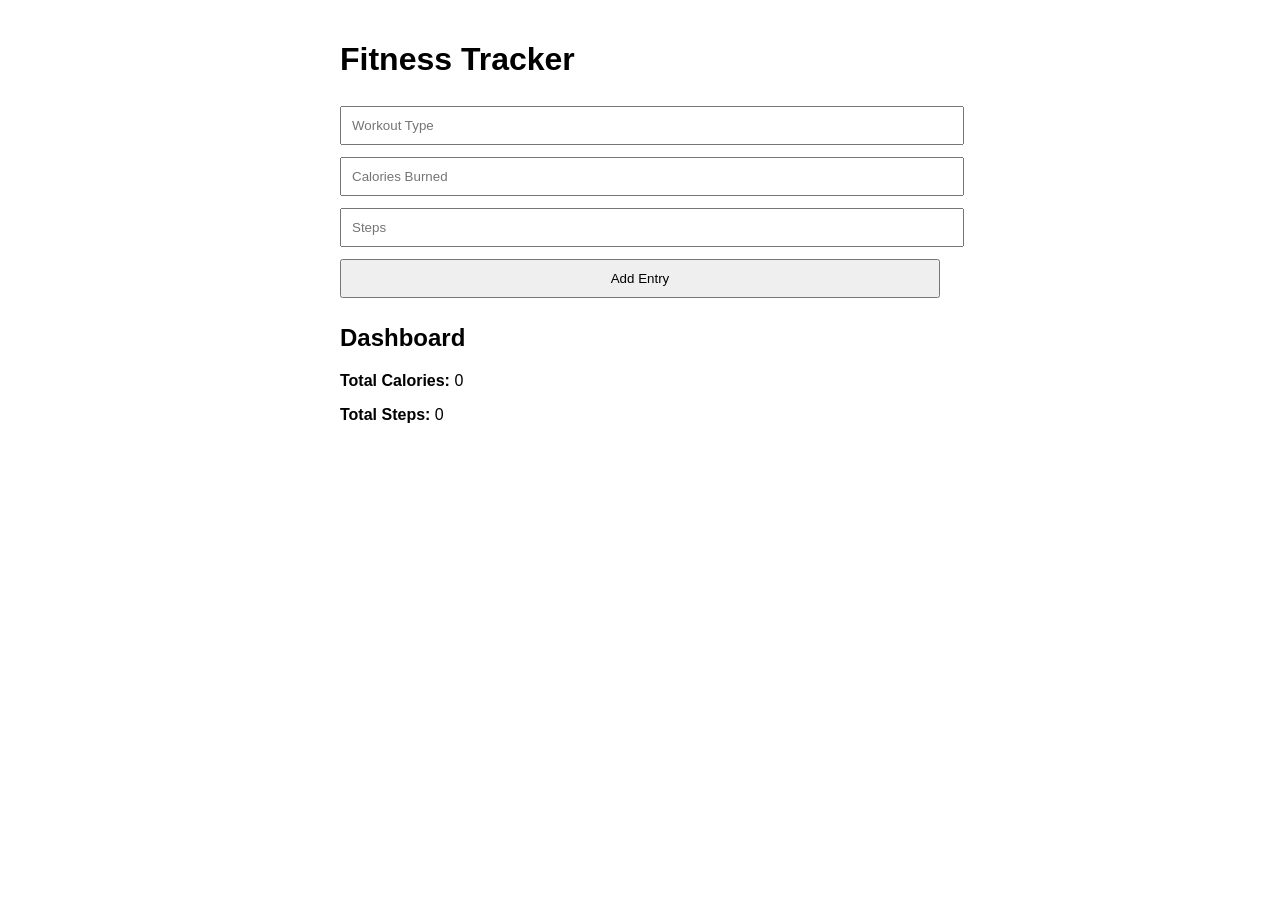
<file: CodeAlpha_tasks/Fitness-trackerApp/index.html>
<!DOCTYPE html>
<html>
<head>
  <title>Fitness Tracker</title>
  <link rel="stylesheet" href="style.css">
</head>
<body>
  <h1>Fitness Tracker</h1>

  <form id="fitnessForm">
    <input type="text" id="workout" placeholder="Workout Type" required>
    <input type="number" id="calories" placeholder="Calories Burned" required>
    <input type="number" id="steps" placeholder="Steps" required>
    <button type="submit">Add Entry</button>
  </form>

  <h2>Dashboard</h2>
  <div id="summary"></div>

  <script src="app.js"></script>
</body>
</html>
</file>
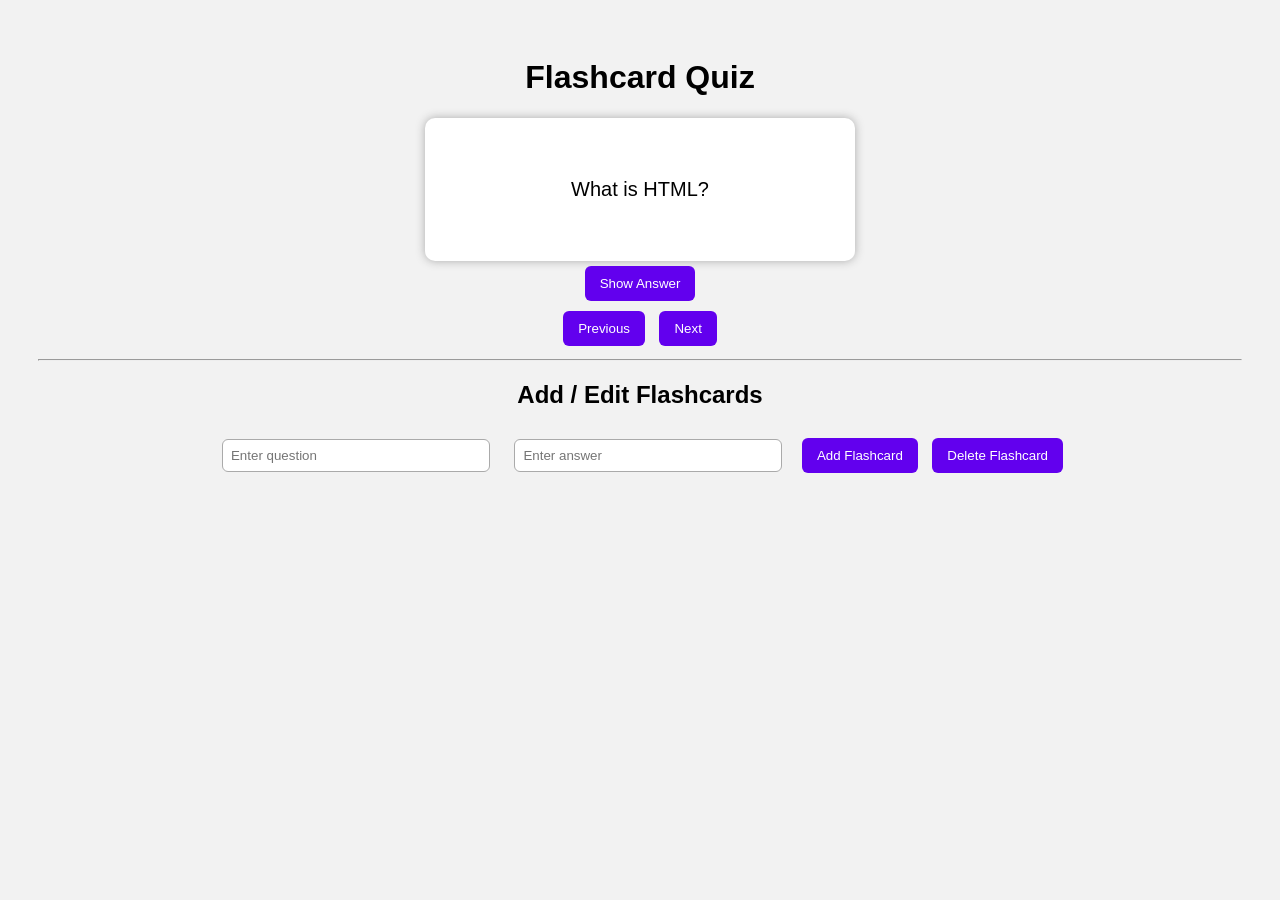
<file: CodeAlpha_tasks/FlashcardApp/index.html>
<!DOCTYPE html>
<html lang="en">
<head>
    <meta charset="UTF-8">
    <meta name="viewport" content="width=device-width, initial-scale=1.0">
    <title>Flashcard Quiz App</title>
    <link rel="stylesheet" href="style.css">
</head>
<body>
    <h1>Flashcard Quiz</h1>

    <div class="flashcard">
        <p id="cardText">Question will appear here</p>
    </div>

    <button id="toggleBtn">Show Answer</button>

    <div class="controls">
        <button id="prevBtn">Previous</button>
        <button id="nextBtn">Next</button>
    </div>

    <hr>

    <h2>Add / Edit Flashcards</h2>
    <input type="text" id="questionInput" placeholder="Enter question">
    <input type="text" id="answerInput" placeholder="Enter answer">
    <button id="addBtn">Add Flashcard</button>
    <button id="deleteBtn">Delete Flashcard</button>

    <script src="script.js"></script>
</body>
</html>
</file>
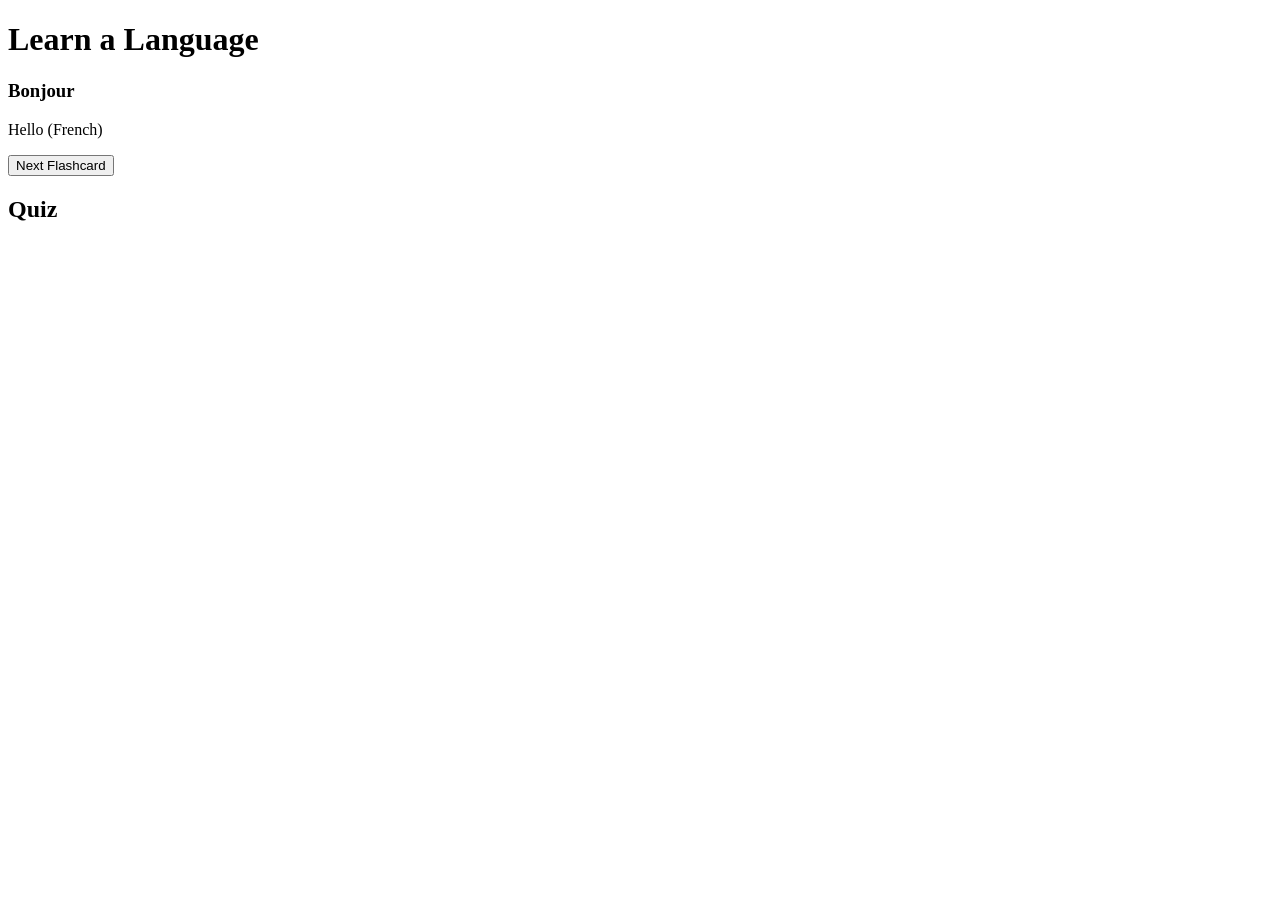
<file: CodeAlpha_tasks/Language-app/index.html>
<!DOCTYPE html>
<html>
<head>
  <title>Language Learning App</title>
  <link rel="stylesheet" href="style.css">
</head>
<body>

<h1>Learn a Language</h1>

<div id="flashcard">
  <h3 id="word">Word</h3>
  <p id="meaning">Meaning</p>
</div>

<button id="next">Next Flashcard</button>

<h2>Quiz</h2>
<div id="quiz"></div>

<script src="app.js"></script>
</body>
</html>
</file>
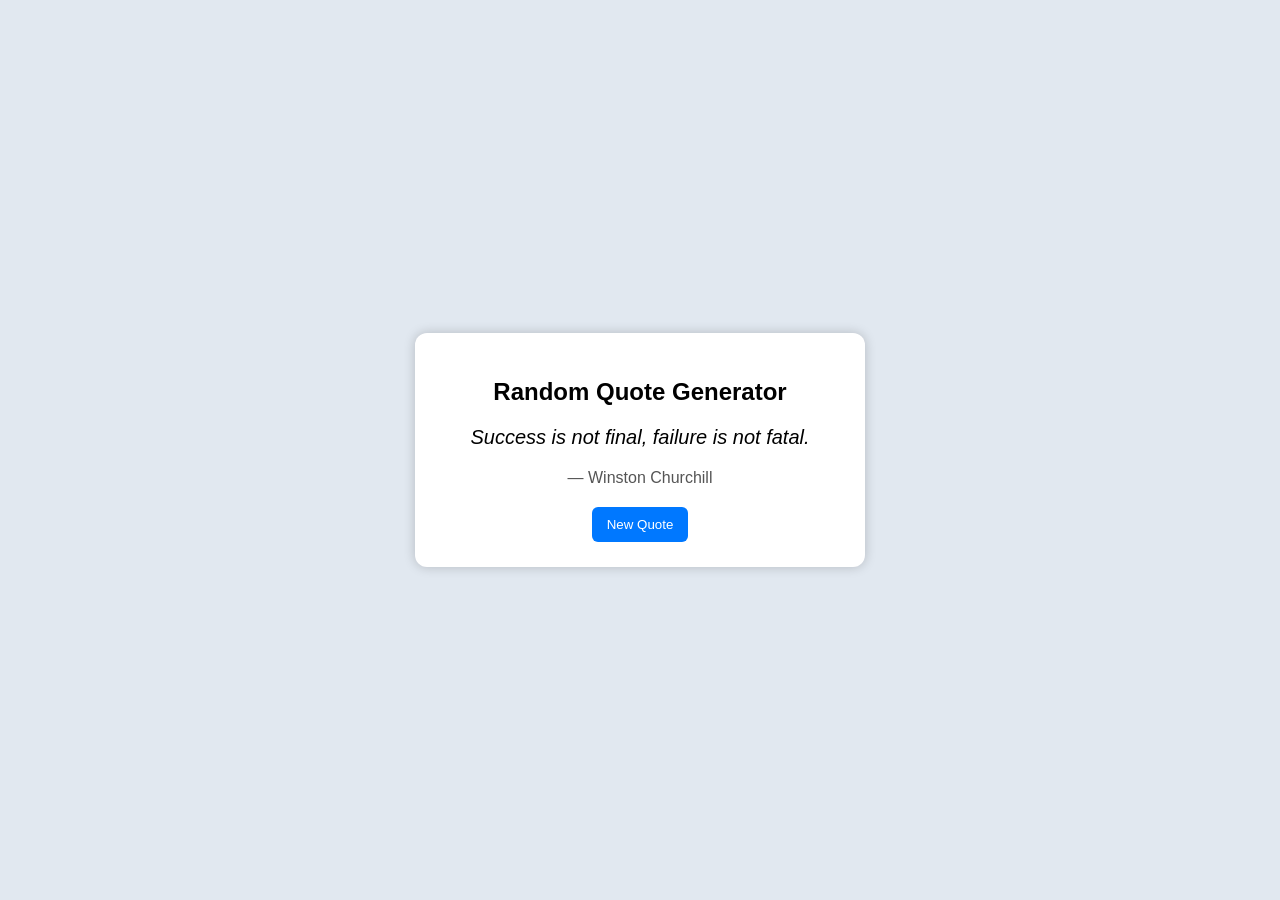
<file: CodeAlpha_tasks/RandomQuoteApp/index.html>
<!DOCTYPE html>
<html lang="en">
<head>
    <meta charset="UTF-8">
    <meta name="viewport" content="width=device-width, initial-scale=1.0">
    <title>Random Quote Generator</title>
    <link rel="stylesheet" href="style.css">
</head>
<body>

    <div class="container">
        <h2>Random Quote Generator</h2>

        <div class="quote-box">
            <p id="quote-text">Quote will appear here...</p>
            <p id="quote-author">— Author</p>
        </div>

        <button id="newQuoteBtn">New Quote</button>
    </div>

<script src="script.js"></script>
</body>
</html>
</file>
<file: CodeAlpha_tasks/Fitness-trackerApp/style.css>
body {
  font-family: Arial;
  max-width: 600px;
  margin: auto;
  padding: 20px;
}

input, button {
  width: 100%;
  padding: 10px;
  margin: 6px 0;
}
</file>
<file: CodeAlpha_tasks/FlashcardApp/style.css>
body {
    font-family: Arial, sans-serif;
    text-align: center;
    padding: 30px;
    background: #f2f2f2;
}

.flashcard {
    width: 350px;
    max-width: 90%;
    margin: auto;
    padding: 40px;
    background: white;
    border-radius: 10px;
    box-shadow: 0px 0px 10px #aaa;
    font-size: 20px;
}

button {
    padding: 10px 15px;
    margin: 5px;
    border-radius: 6px;
    cursor: pointer;
    border: none;
    background: #6200EE;
    color: white;
}

input {
    margin: 10px;
    padding: 8px;
    width: 250px;
    border-radius: 6px;
    border: 1px solid #aaa;
}
</file>
<file: CodeAlpha_tasks/Language-app/style.css>
document.getElementById("quiz").innerHTML = `
  <p>What is the meaning of ${flashcards[0].word}?</p>
  <button onclick="alert('Correct!')">${flashcards[0].meaning}</button>
  <button onclick="alert('Incorrect!')">Wrong Option</button>
`;
</file>
<file: CodeAlpha_tasks/RandomQuoteApp/style.css>
body {
  font-family: Arial, sans-serif;
  display: flex;
  justify-content: center;
  align-items: center;
  height: 100vh;
  margin: 0;
  background: #e1e8f0;
}

.container {
  background: #fff;
  width: 400px;
  padding: 25px;
  text-align: center;
  border-radius: 12px;
  box-shadow: 0px 0px 12px rgba(0,0,0,0.2);
}

.quote-box {
  margin: 20px 0;
  font-size: 20px;
  font-style: italic;
}

#quote-author {
  margin-top: 10px;
  color: #555;
  font-size: 16px;
  font-style: normal;
}

button {
  padding: 10px 15px;
  background: #0078ff;
  color: white;
  border: none;
  border-radius: 6px;
  cursor: pointer;
}

button:hover {
  background: #005fcc;
}
</file>
